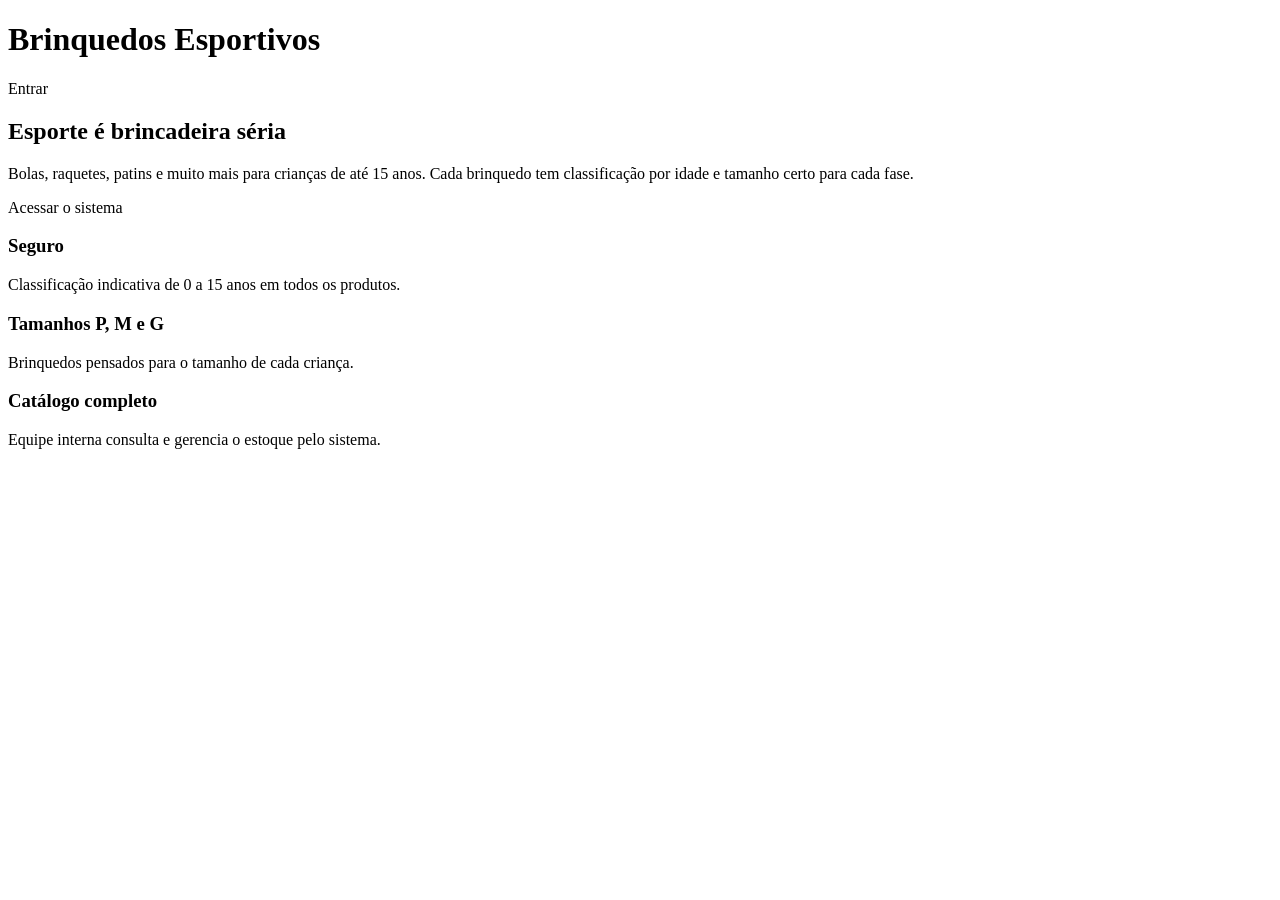
<file: src/main/resources/templates/index.html>
<!DOCTYPE html>
<html lang="pt-BR" xmlns:th="http://www.thymeleaf.org">
<head>
    <meta charset="UTF-8">
    <title>Brinquedos Esportivos</title>
    <link rel="stylesheet" th:href="@{/css/estilo.css}">
</head>
<body>
<header>
    <h1>Brinquedos Esportivos</h1>
    <a class="botao" th:href="@{/login}">Entrar</a>
</header>

<section class="hero">
    <h2>Esporte é brincadeira séria</h2>
    <p>Bolas, raquetes, patins e muito mais para crianças de até 15 anos.
        Cada brinquedo tem classificação por idade e tamanho certo para cada fase.</p>
    <a class="botao" th:href="@{/login}">Acessar o sistema</a>
</section>

<section class="cards">
    <div class="card">
        <h3>Seguro</h3>
        <p>Classificação indicativa de 0 a 15 anos em todos os produtos.</p>
    </div>
    <div class="card">
        <h3>Tamanhos P, M e G</h3>
        <p>Brinquedos pensados para o tamanho de cada criança.</p>
    </div>
    <div class="card">
        <h3>Catálogo completo</h3>
        <p>Equipe interna consulta e gerencia o estoque pelo sistema.</p>
    </div>
</section>
</body>
</html>
</file>
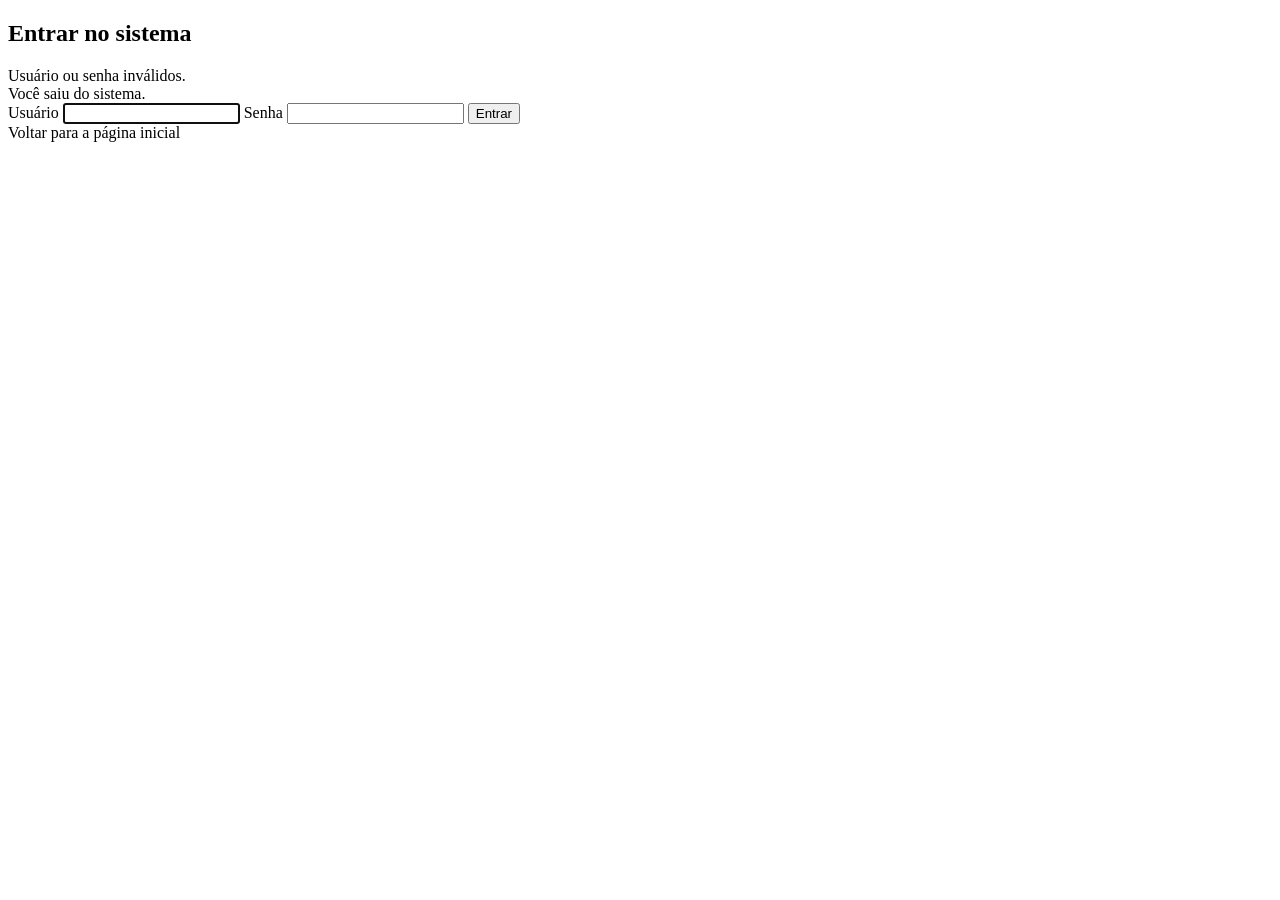
<file: src/main/resources/templates/login.html>
<!DOCTYPE html>
<html lang="pt-BR" xmlns:th="http://www.thymeleaf.org">
<head>
    <meta charset="UTF-8">
    <title>Entrar - Brinquedos Esportivos</title>
    <link rel="stylesheet" th:href="@{/css/estilo.css}">
</head>
<body>
<div class="caixa-login">
    <h2>Entrar no sistema</h2>

    <div class="aviso erro" th:if="${param.error}">Usuário ou senha inválidos.</div>
    <div class="aviso ok" th:if="${param.logout}">Você saiu do sistema.</div>

    <form th:action="@{/login}" method="post">
        <label for="username">Usuário</label>
        <input type="text" id="username" name="username" required autofocus>

        <label for="password">Senha</label>
        <input type="password" id="password" name="password" required>

        <button type="submit" class="botao">Entrar</button>
    </form>

    <a class="voltar" th:href="@{/}">Voltar para a página inicial</a>
</div>
</body>
</html>
</file>
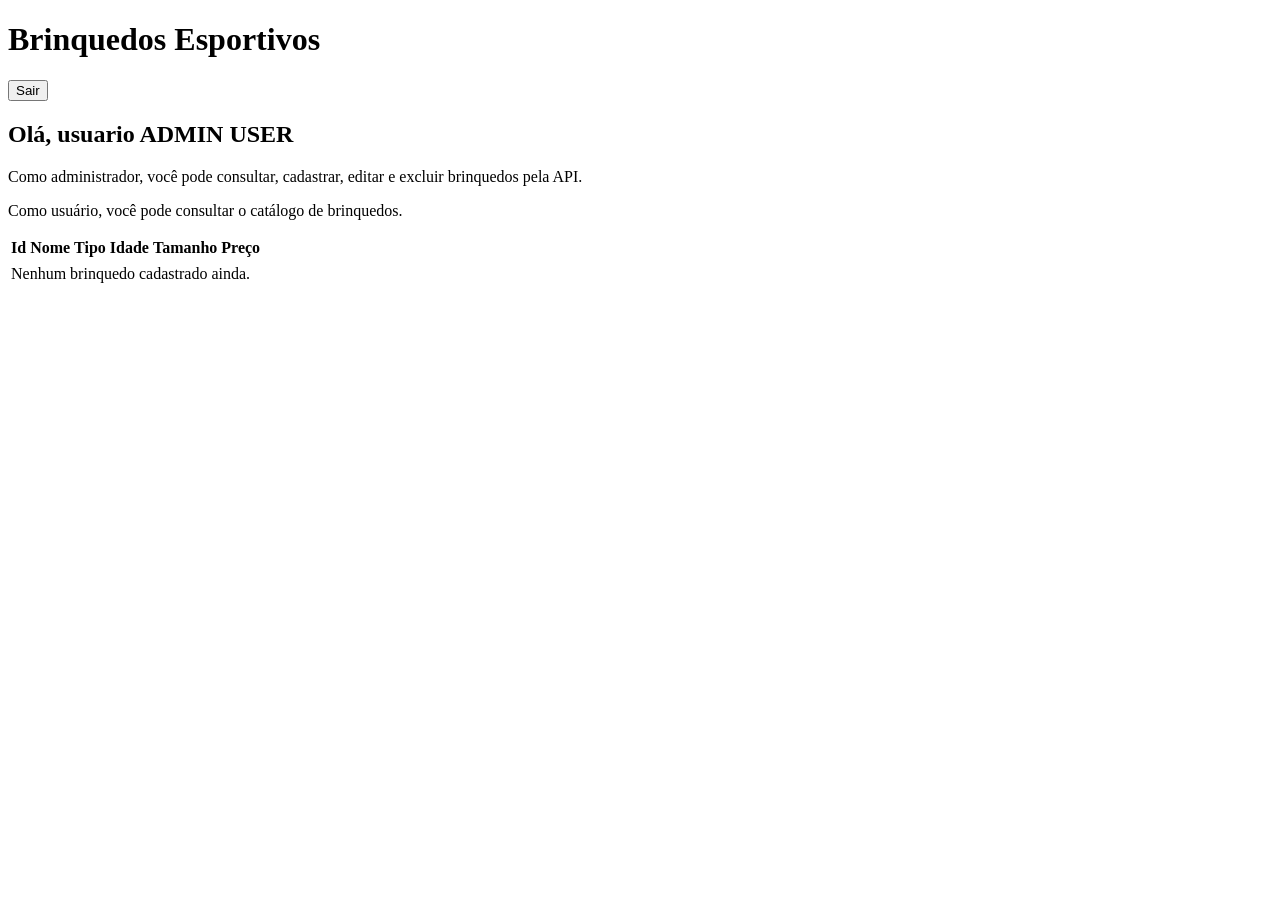
<file: src/main/resources/templates/painel.html>
<!DOCTYPE html>
<html lang="pt-BR" xmlns:th="http://www.thymeleaf.org">
<head>
    <meta charset="UTF-8">
    <title>Painel - Brinquedos Esportivos</title>
    <link rel="stylesheet" th:href="@{/css/estilo.css}">
</head>
<body>
<header>
    <h1>Brinquedos Esportivos</h1>
    <form th:action="@{/logout}" method="post">
        <button type="submit" class="botao">Sair</button>
    </form>
</header>

<main class="conteudo">
    <h2>
        Olá, <span th:text="${usuario}">usuario</span>
        <span class="perfil admin" th:if="${admin}">ADMIN</span>
        <span class="perfil user" th:unless="${admin}">USER</span>
    </h2>

    <p th:if="${admin}" style="margin-top:8px">Como administrador, você pode consultar, cadastrar, editar e excluir brinquedos pela API.</p>
    <p th:unless="${admin}" style="margin-top:8px">Como usuário, você pode consultar o catálogo de brinquedos.</p>

    <table>
        <thead>
        <tr>
            <th>Id</th><th>Nome</th><th>Tipo</th><th>Idade</th><th>Tamanho</th><th>Preço</th>
        </tr>
        </thead>
        <tbody>
        <tr th:each="b : ${brinquedos}">
            <td th:text="${b.id}"></td>
            <td th:text="${b.nome}"></td>
            <td th:text="${b.tipo}"></td>
            <td th:text="|até ${b.classificacao} anos|"></td>
            <td th:text="${b.tamanho}"></td>
            <td th:text="|R$ ${#numbers.formatDecimal(b.preco, 1, 'POINT', 2, 'COMMA')}|"></td>
        </tr>
        <tr th:if="${#lists.isEmpty(brinquedos)}">
            <td colspan="6">Nenhum brinquedo cadastrado ainda.</td>
        </tr>
        </tbody>
    </table>
</main>
</body>
</html>
</file>
